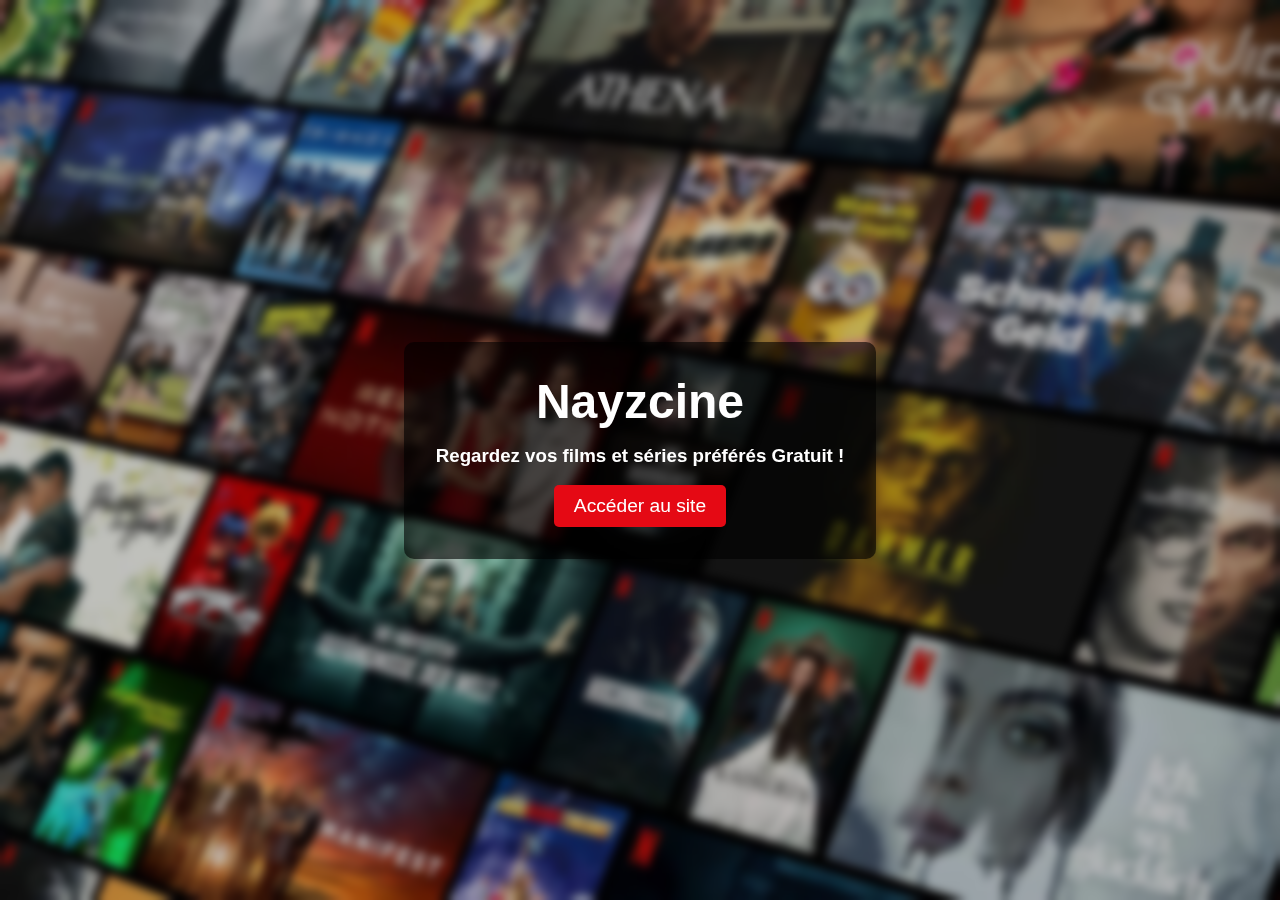
<file: index.html>
<!DOCTYPE html>
<html lang="fr">
    <head>
    <meta charset="UTF-8">
    <meta name="viewport" content="width=device-width, initial-scale=1.0">
    
    <!-- Vérification Google Search Console -->
    <meta name="google-site-verification" content="B1Z9IH0-iclzu-H3aOV504tAItt9Wn3DVSZThAiBe-A" />

    <!-- Balises SEO -->
    <title>Nayzcine - Streaming</title>
    <meta name="description" content="Accédez à Nayzcine, votre plateforme de streaming gratuit en HD. Films et séries sans abonnement !">
    <meta name="keywords" content="Nayzcine, streaming gratuit, films en ligne, séries HD, site de streaming">
    <meta name="author" content="Nayzox">
    <meta name="robots" content="index, follow">
    <link rel="canonical" href="https://nayzcine.fr">

    <!-- Open Graph (Facebook, LinkedIn) -->
    <meta property="og:title" content="Nayzcine - Accès Streaming Gratuit">
    <meta property="og:description" content="Films et séries en streaming HD gratuits sur Nayzcine. Cliquez pour entrer !">
    <meta property="og:image" content="https://nayzcine.fr/logo.png">
    <meta property="og:url" content="https://nayzcine.fr">
    <meta property="og:type" content="website">

    <!-- Twitter Card -->
    <meta name="twitter:card" content="summary_large_image">
    <meta name="twitter:title" content="Nayzcine - Accès Streaming Gratuit">
    <meta name="twitter:description" content="Films et séries en streaming HD gratuits sur Nayzcine. Cliquez pour entrer !">
    <meta name="twitter:image" content="https://nayzcine.fr/logo.png">

    <!-- JSON-LD (Google Logo) -->
    <script type="application/ld+json">
    {
        "@context": "https://schema.org",
        "@type": "Organization",
        "name": "Nayzcine",
        "url": "https://nayzcine.fr",
        "logo": "https://nayzcine.fr/logo.png"
    }
    </script>

    <!-- Favicon & Styles -->
    <link rel="icon" type="image/png" href="https://nayzcine.fr/logo.png">
    <link rel="stylesheet" href="porte.css">
</head>
    
<body>
    <div class="container">
        <img src="catalogue.png" alt="Arrière-plan" class="background">
        <div class="overlay"></div>
        <div class="content">
            <h1><strong>Nayzcine</strong></h1>
            <h3>Regardez vos films et séries préférés <strong>Gratuit !</strong></h3>
            <br>
            <a href="index2.html" class="access-button">Accéder au site</a>
        </div>
    </div>

</body>
</html>
</file>
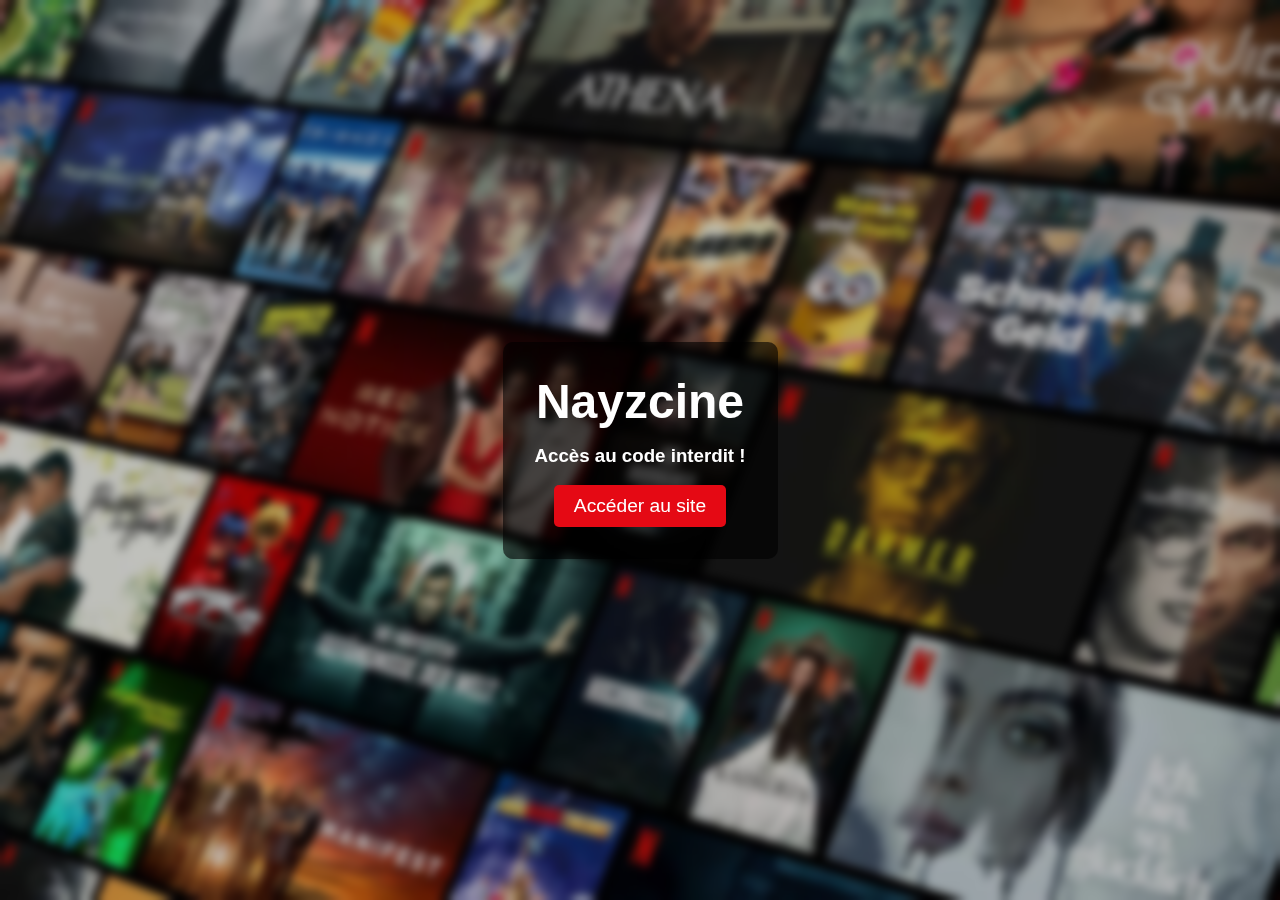
<file: f12.html>
<!DOCTYPE html>
<html lang="fr">
    <head>
    <meta charset="UTF-8">
    <meta name="viewport" content="width=device-width, initial-scale=1.0">
    
    <!-- Vérification Google Search Console -->
    <meta name="google-site-verification" content="B1Z9IH0-iclzu-H3aOV504tAItt9Wn3DVSZThAiBe-A" />

    <!-- Balises SEO -->
    <title>Nayzcine - Streaming</title>
    <meta name="description" content="Accédez à Nayzcine, votre plateforme de streaming gratuit en HD. Films et séries sans abonnement !">
    <meta name="keywords" content="Nayzcine, streaming gratuit, films en ligne, séries HD, site de streaming">
    <meta name="author" content="Nayzox">
    <meta name="robots" content="index, follow">
    <link rel="canonical" href="https://nayzcine.fr">

    <!-- Open Graph (Facebook, LinkedIn) -->
    <meta property="og:title" content="Nayzcine - Accès Streaming Gratuit">
    <meta property="og:description" content="Films et séries en streaming HD gratuits sur Nayzcine. Cliquez pour entrer !">
    <meta property="og:image" content="https://nayzcine.fr/logo.png">
    <meta property="og:url" content="https://nayzcine.fr">
    <meta property="og:type" content="website">

    <!-- Twitter Card -->
    <meta name="twitter:card" content="summary_large_image">
    <meta name="twitter:title" content="Nayzcine - Accès Streaming Gratuit">
    <meta name="twitter:description" content="Films et séries en streaming HD gratuits sur Nayzcine. Cliquez pour entrer !">
    <meta name="twitter:image" content="https://nayzcine.fr/logo.png">

    <!-- JSON-LD (Google Logo) -->
    <script type="application/ld+json">
    {
        "@context": "https://schema.org",
        "@type": "Organization",
        "name": "Nayzcine",
        "url": "https://nayzcine.fr",
        "logo": "https://nayzcine.fr/logo.png"
    }
    </script>

    <!-- Favicon & Styles -->
    <link rel="icon" type="image/png" href="https://nayzcine.fr/logo.png">
    <link rel="stylesheet" href="porte.css">
</head>
    
<body>
    <div class="container">
        <img src="catalogue.png" alt="Arrière-plan" class="background">
        <div class="overlay"></div>
        <div class="content">
            <h1><strong>Nayzcine</strong></h1>
            <h3>Accès au code <strong>interdit !</strong></h3>
            <br>
            <a href="index2.html" class="access-button">Accéder au site</a>
        </div>
    </div>
    
</body>
</html>
</file>
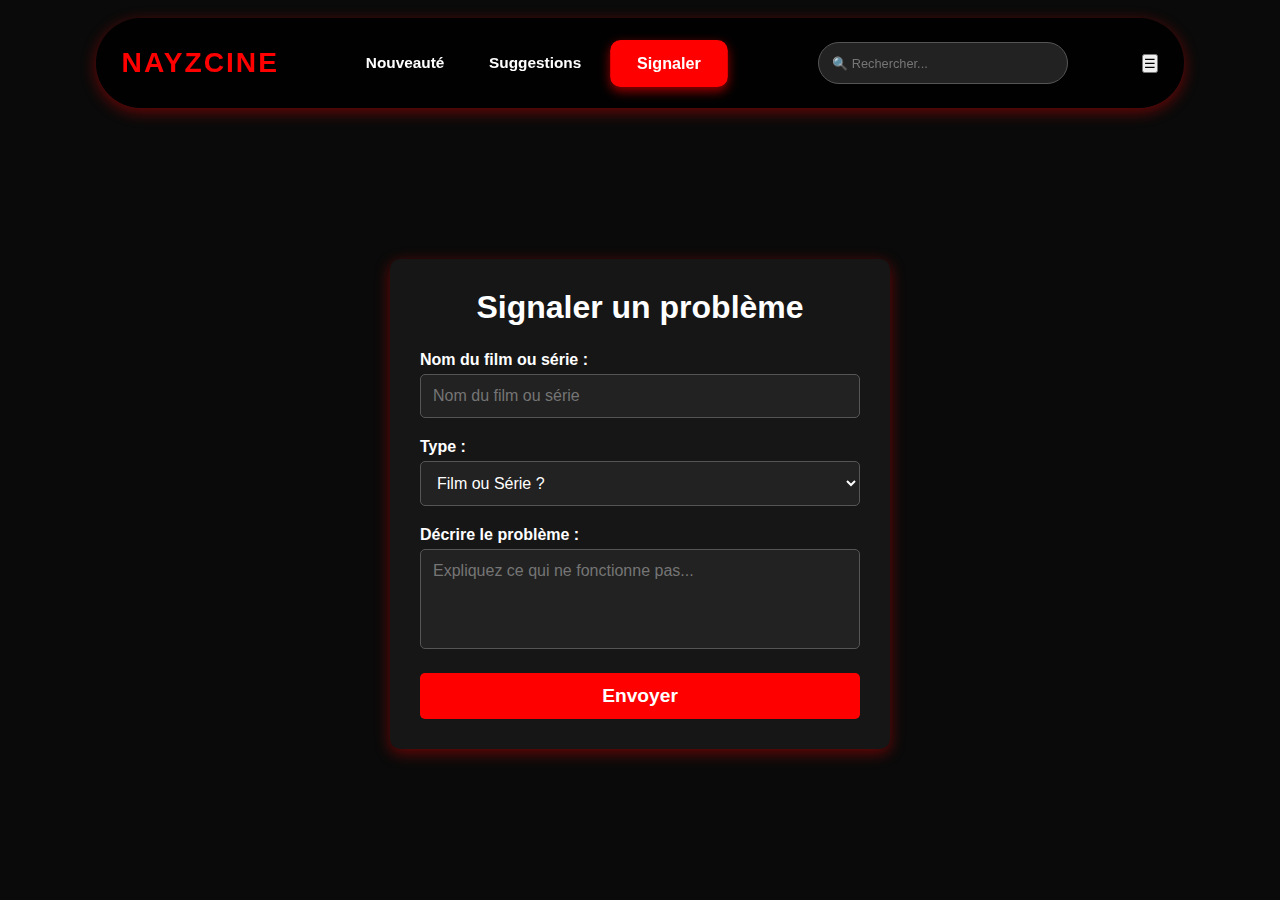
<file: report.html>
<!DOCTYPE html>
<html lang="fr">
<head>
    <meta charset="UTF-8">
    <meta name="viewport" content="width=device-width, initial-scale=1.0">
    <meta name="description" content="Signalez un problème avec un film ou une série sur Nayzcine">
    <title>Signaler un problème - Nayzcine</title>
    <link rel="icon" type="image/png" href="logo.png">
    <link rel="stylesheet" href="suggestions.css">
</head>
<body>

    <!-- Barre de navigation flottante -->
    <header class="navbar">
        <div class="logo">Nayzcine</div>
        <nav class="menu">
            <a href="index2.html">Nouveauté</a>
            <a href="suggestions.html">Suggestions</a>
            <a href="report.html" class="active">Signaler</a>
        </nav>
        <div class="search-container">
            <input type="text" id="search" placeholder="🔍 Rechercher...">
            <div id="search-results"></div>
        </div>
        <!-- 🍔 Menu Burger -->
        <button class="burger-menu">
            <span>&#9776;</span> <!-- Symbole du hamburger -->
        </button>
    </header>    

<!-- Section des suggestions -->
<main id="suggestions">
    <section class="category">
        <h2>Signaler un problème</h2>
        <form method="POST" id="suggestion-form">
            <label>
                Nom du film ou série :
                <input type="text" name="title" placeholder="Nom du film ou série" required>
            </label>

            <label>
                Type :
                <select name="type" required>
                    <option value="" disabled selected>Film ou Série ?</option>
                    <option value="Film">Film</option>
                    <option value="Série">Série</option>
                </select>
            </label>

            <label>
                Décrire le problème :
                <textarea name="problem_description" placeholder="Expliquez ce qui ne fonctionne pas..." required></textarea>
            </label>

            <button type="submit">Envoyer</button>
        </form>

        <!-- Message de confirmation -->
        <div id="suggestion-response" style="display: none; color: lightgreen; margin-top: 15px; font-size: 1.2rem;">
            ✅ Le problème a bien été envoyé, il sera réglé dès que possible !
        </div>
    </section>
</main>

<script>
    const webhookURL = "https://discord.com/api/webhooks/1360730648016584955/2_dTwlYfUwEc2nvV4IqvGYAtmp8WzHmVSYqIxsj93Ou2b372eJ97dG631huZCYgdcBf8"; // Mets ton vrai lien ici

    document.getElementById("suggestion-form").addEventListener("submit", async function(event) {
        event.preventDefault();

        const form = event.target;
        const formData = new FormData(form);
        const title = formData.get("title");
        const type = formData.get("type");
        const description = formData.get("problem_description");

        const payload = {
            username: "🛠️ Signalement de problème",
            avatar_url: "https://i.imgur.com/Zz6v4gk.png",
            embeds: [
                {
                    title: "🚨 Problème signalé",
                    description: "Un utilisateur a signalé un souci via le site.",
                    color: 0x5865F2,
                    fields: [
                        {
                            name: "🎬 Titre concerné",
                            value: `> ${title}`
                        },
                        {
                            name: "📺 Type",
                            value: `> ${type}`
                        },
                        {
                            name: "❗ Description du problème",
                            value: `> ${description}`
                        }
                    ],
                    footer: {
                        text: "Formulaire de signalement",
                        icon_url: "https://i.imgur.com/Zz6v4gk.png"
                    },
                    timestamp: new Date().toISOString()
                }
            ]
        };

        try {
            const response = await fetch(webhookURL, {
                method: "POST",
                headers: {
                    "Content-Type": "application/json"
                },
                body: JSON.stringify(payload)
            });

            if (response.ok) {
                document.getElementById("suggestion-response").style.display = "block";
                form.reset();
            } else {
                alert("❌ Une erreur est survenue, veuillez réessayer.");
            }
        } catch (error) {
            alert("❌ Une erreur s'est produite, vérifiez votre connexion.");
        }
    });
</script>

    <script src="suggestions.js"></script>
    
</body>
</html>
</file>
<file: porte.css>
* {
    margin: 0;
    padding: 0;
    box-sizing: border-box;
}

body, html {
    height: 100%;
    font-family: Arial, sans-serif;
}

.container {
    position: relative;
    height: 100%;
    width: 100%;
    display: flex;
    justify-content: center;
    align-items: center;
    overflow: hidden;
}

/* Image de fond */
.background {
    position: absolute;
    top: 0;
    left: 0;
    width: 100%;
    height: 100%;
    object-fit: cover;
    z-index: -2;
}

/* Effet de flou */
.overlay {
    position: absolute;
    top: 0;
    left: 0;
    width: 100%;
    height: 100%;
    backdrop-filter: blur(5px);
    z-index: -1;
}

/* Contenu principal */
.content {
    position: relative;
    text-align: center;
    background: rgba(0, 0, 0, 0.6); /* Fond semi-transparent */
    padding: 2rem;
    border-radius: 10px;
    color: white;
}

h1 {
    font-size: 3rem;
    margin-bottom: 1rem;
}

p {
    font-size: 1.2rem;
    margin-bottom: 1.5rem;
}

/* Bouton */
.access-button {
    display: inline-block;
    padding: 10px 20px;
    background-color: #e50914;
    color: white;
    text-decoration: none;
    font-size: 1.2rem;
    border-radius: 5px;
    transition: 0.3s;
}

.access-button:hover {
    background-color: #f40612;
}
</file>
<file: suggestions.css>
/* 🎬 Styles généraux */
* {
    margin: 0;
    padding: 0;
    box-sizing: border-box;
    font-family: 'Arial', sans-serif;
}

body {
    background-color: #0a0a0a;
    color: white;
    overflow-x: hidden;
    min-height: 100vh;
    display: flex;
    flex-direction: column;
    align-items: center;
    justify-content: center;
    padding-top: 12vh; /* espace pour la navbar */
}

/* 🎯 NAVBAR identique à index.html */
.navbar {
    position: fixed;
    top: 2vh;
    left: 50%;
    transform: translateX(-50%);
    width: 85vw;
    height: 10vh;
    display: flex;
    align-items: center;
    justify-content: space-between;
    padding: 1.5vw 2vw;
    background: rgba(0, 0, 0, 0.85);
    border-radius: 50px;
    transition: all 0.3s ease;
    z-index: 1000;
    box-shadow: 0 4px 15px rgba(255, 0, 0, 0.4);
}

.navbar.scrolled {
    background: rgba(0, 0, 0, 0.95);
    box-shadow: 0px 4px 15px rgba(255, 0, 0, 0.6);
}

.logo {
    font-size: 2.2vw;
    font-weight: bold;
    color: red;
    text-transform: uppercase;
    letter-spacing: 2px;
    transition: transform 0.3s ease;
    flex-shrink: 0;
}

.logo:hover {
    transform: scale(1.1);
}

.menu {
    display: flex;
    gap: 1.5vw;
    flex-wrap: wrap;
    justify-content: center;
}

.menu a {
    color: white;
    text-decoration: none;
    font-size: 1.2vw;
    font-weight: bold;
    padding: 1.5vh 1vw;
    border-radius: 10px;
    transition: all 0.3s ease;
    position: relative;
    overflow: hidden;
}

.menu a:hover,
.menu a.active {
    background: red;
    box-shadow: 0px 4px 10px rgba(255, 0, 0, 0.6);
    transform: scale(1.05);
    padding: 1.5vh 2vw;
}

/* 🔍 BARRE DE RECHERCHE (si présente) */
.search-container {
    display: flex;
    justify-content: center;
    align-items: center;
    width: 100%;
    max-width: 250px;
    margin-left: 1.5vw;
    transition: transform 0.3s ease;
}

#search {
    width: 100%;
    padding: 1vw;
    border-radius: 10vw;
    background: #222;
    color: white;
    border: 1px solid #555;
    font-size: 1vw;
    transition: border 0.3s ease;
    cursor: pointer;
}

#search:focus {
    border: 1px solid red;
    outline: none;
}

/* 📝 FORMULAIRE CENTRÉ */
#suggestions {
    width: 100%;
    display: flex;
    justify-content: center;
    align-items: center;
    flex-direction: column;
}

.category {
    background: rgba(255, 255, 255, 0.05);
    padding: 30px;
    border-radius: 10px;
    box-shadow: 0px 4px 15px rgba(255, 0, 0, 0.4);
    max-width: 500px;
    width: 90%;
    text-align: center;
}

.category h2 {
    font-size: 2rem;
    color: white;
    font-weight: bold;
    margin-bottom: 25px;
}

#suggestion-form {
    display: flex;
    flex-direction: column;
    align-items: center;
    gap: 20px;
    max-width: 450px;
    width: 100%;
    margin: auto;
}

#suggestion-form label {
    width: 100%;
    text-align: left;
    font-size: 1rem;
    font-weight: bold;
    color: white;
}

#suggestion-form input,
#suggestion-form select,
#suggestion-form textarea {
    width: 100%;
    padding: 12px;
    border: none;
    border-radius: 5px;
    font-size: 1rem;
    background: #222;
    color: white;
    border: 1px solid #555;
    margin-top: 5px;
}

#suggestion-form textarea {
    height: 100px;
    resize: none;
}

#suggestion-form select {
    cursor: pointer;
}

#suggestion-form input:focus,
#suggestion-form select:focus,
#suggestion-form textarea:focus {
    border: 1px solid red;
    outline: none;
}

#suggestion-form button {
    width: 100%;
    padding: 12px 18px;
    font-size: 1.2rem;
    font-weight: bold;
    border: none;
    border-radius: 5px;
    background: red;
    color: white;
    cursor: pointer;
    transition: all 0.3s ease;
}

#suggestion-form button:hover {
    background: darkred;
}

/* ✅ MESSAGE DE CONFIRMATION */
#suggestion-response {
    margin-top: 20px;
    font-size: 1.2rem;
    color: lightgreen;
    display: none;
}
</file>
